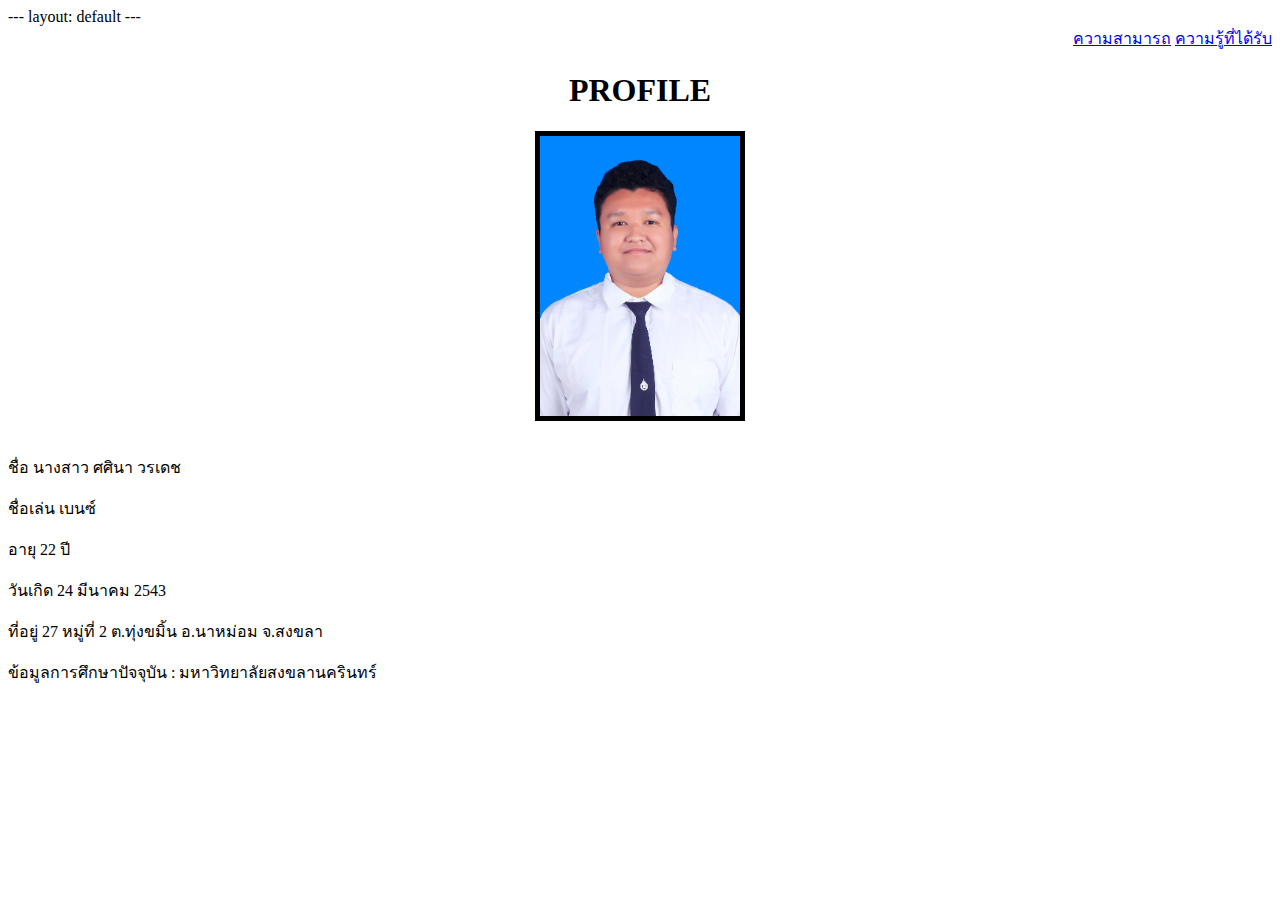
<file: index.html>
---
layout: default
---
<!DOCTYPE html>
<html lang="en">
<head>
    <meta charset="UTF-8">
    <meta http-equiv="X-UA-Compatible" content="IE=edge">
    <meta name="viewport" content="width=device-width, initial-scale=1.0">
    <link rel="stylesheet" href="style.css">
    <title>Document</title>
     
</head>
<body>
    <div class="text">
    
    <a href="page2.html"  class="text">ความสามารถ</a>
    <a href="page3.html"  align="right">ความรู้ที่ได้รับ</a></div>
    <center><h1>PROFILE</h1></center>
    <center><img src="b.png" width="200" border="5"></center>
    <tr>
        <br><p>ชื่อ นางสาว ศศินา  วรเดช</p>
        <p>ชื่อเล่น เบนซ์</p>
        <p>อายุ 22 ปี</p>
        <p>วันเกิด  24 มีนาคม 2543</p>
        <p>ที่อยู่ 27 หมู่ที่ 2 ต.ทุ่งขมิ้น อ.นาหม่อม จ.สงขลา</p>
        <p>ข้อมูลการศึกษาปัจจุบัน : มหาวิทยาลัยสงขลานครินทร์</p>
    </tr>

</body>
</html>
</file>
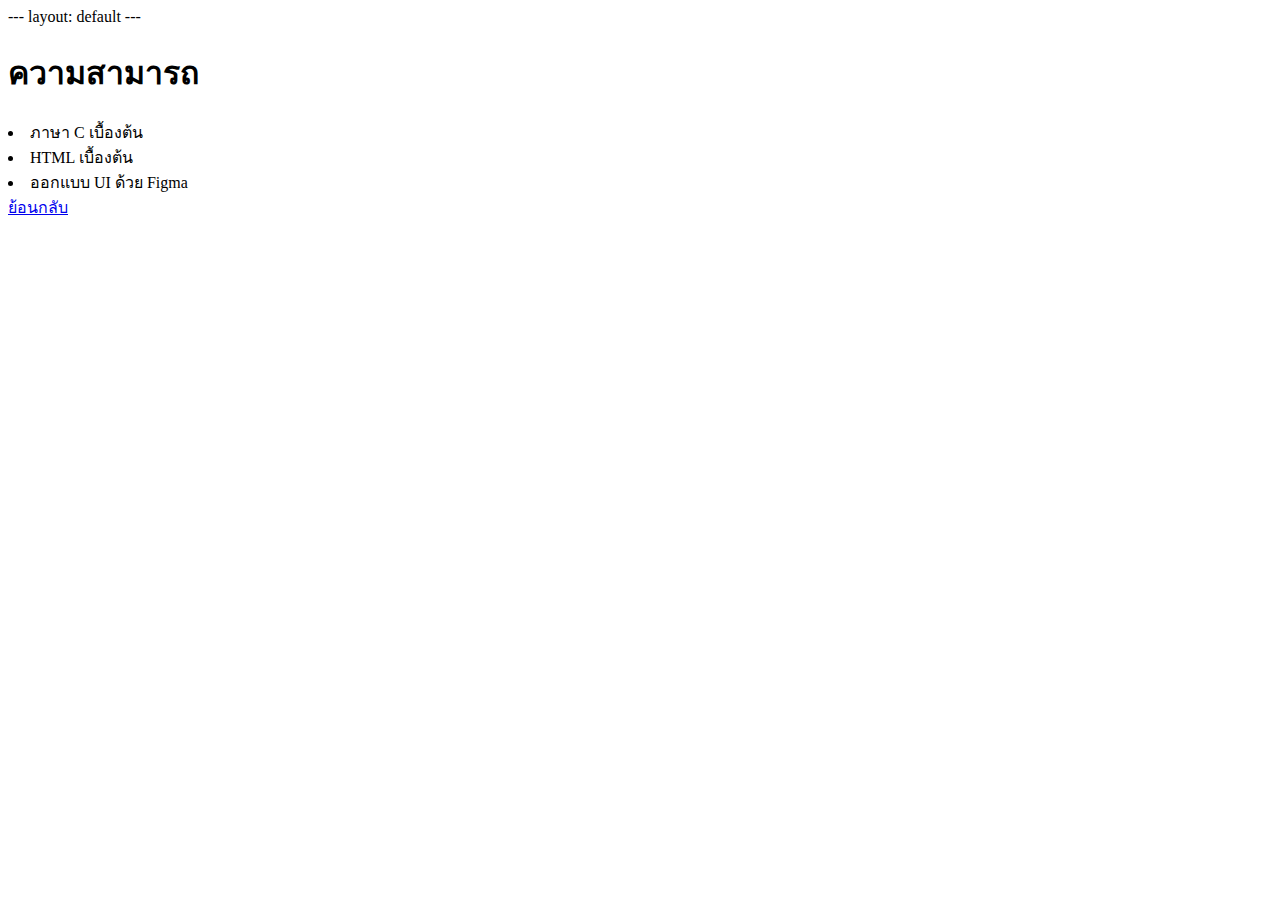
<file: page2.html>
---
layout: default
---
<!DOCTYPE html>
<html lang="en">
<head>
    <meta charset="UTF-8">
    <meta http-equiv="X-UA-Compatible" content="IE=edge">
    <meta name="viewport" content="width=device-width, initial-scale=1.0">
    <title>Document</title>
</head>
<body>
    <h1>ความสามารถ</h1>
        <li>ภาษา C เบื้องต้น</li>
        <li>HTML เบื้องต้น</li>
        <li>ออกแบบ UI ด้วย Figma</li>
    <a href="index.html">ย้อนกลับ</a>

</body>
</html>
</file>
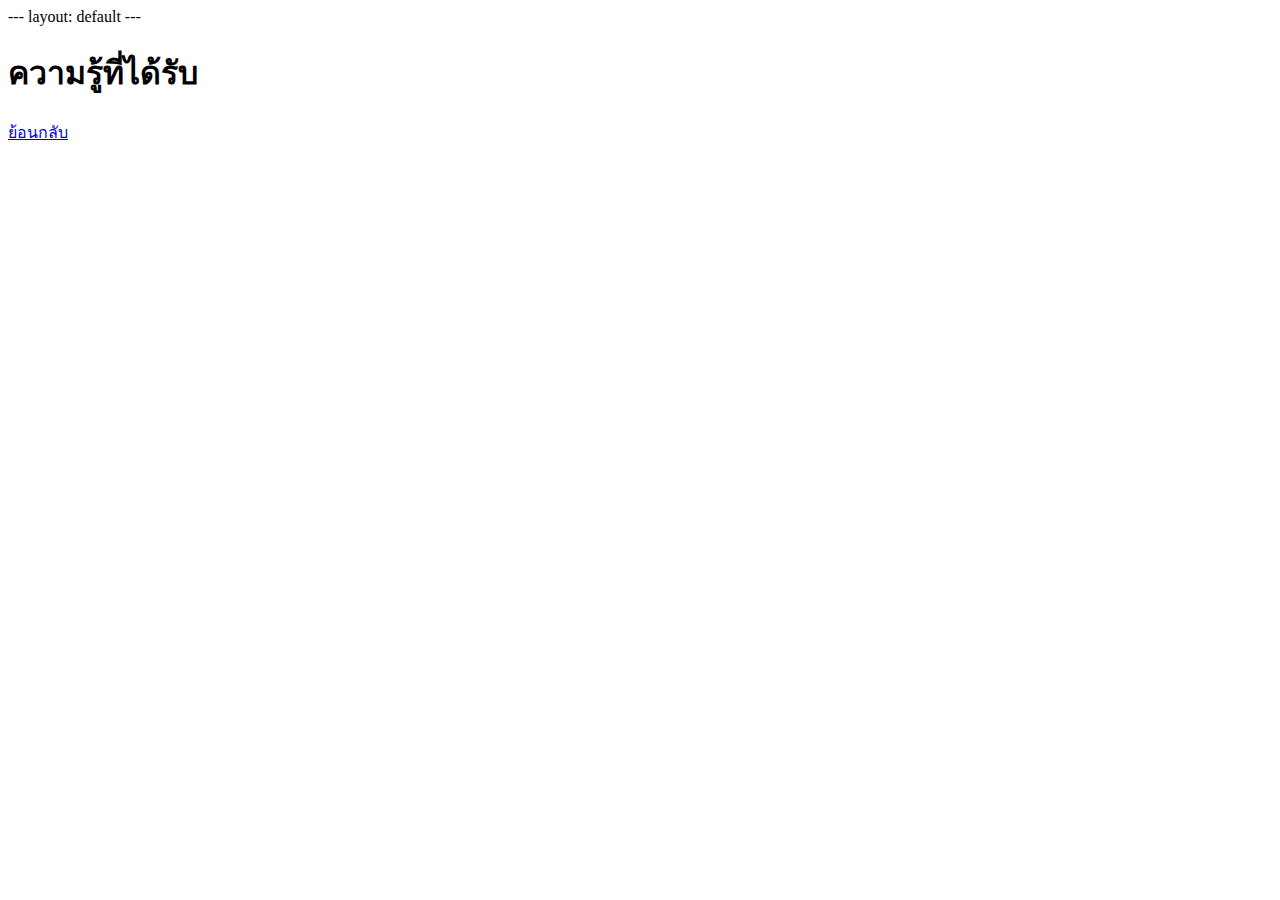
<file: page3.html>
---
layout: default
---
<!DOCTYPE html>
<html lang="en">
<head>
    <meta charset="UTF-8">
    <meta http-equiv="X-UA-Compatible" content="IE=edge">
    <meta name="viewport" content="width=device-width, initial-scale=1.0">
    <title>Document</title>
</head>
<body>
    <h1>ความรู้ที่ได้รับ</h1>
    <a href="index.html">ย้อนกลับ</a>

</body>
</html>
</file>
<file: style.css>
.text{
    text-align: right;
}
</file>
